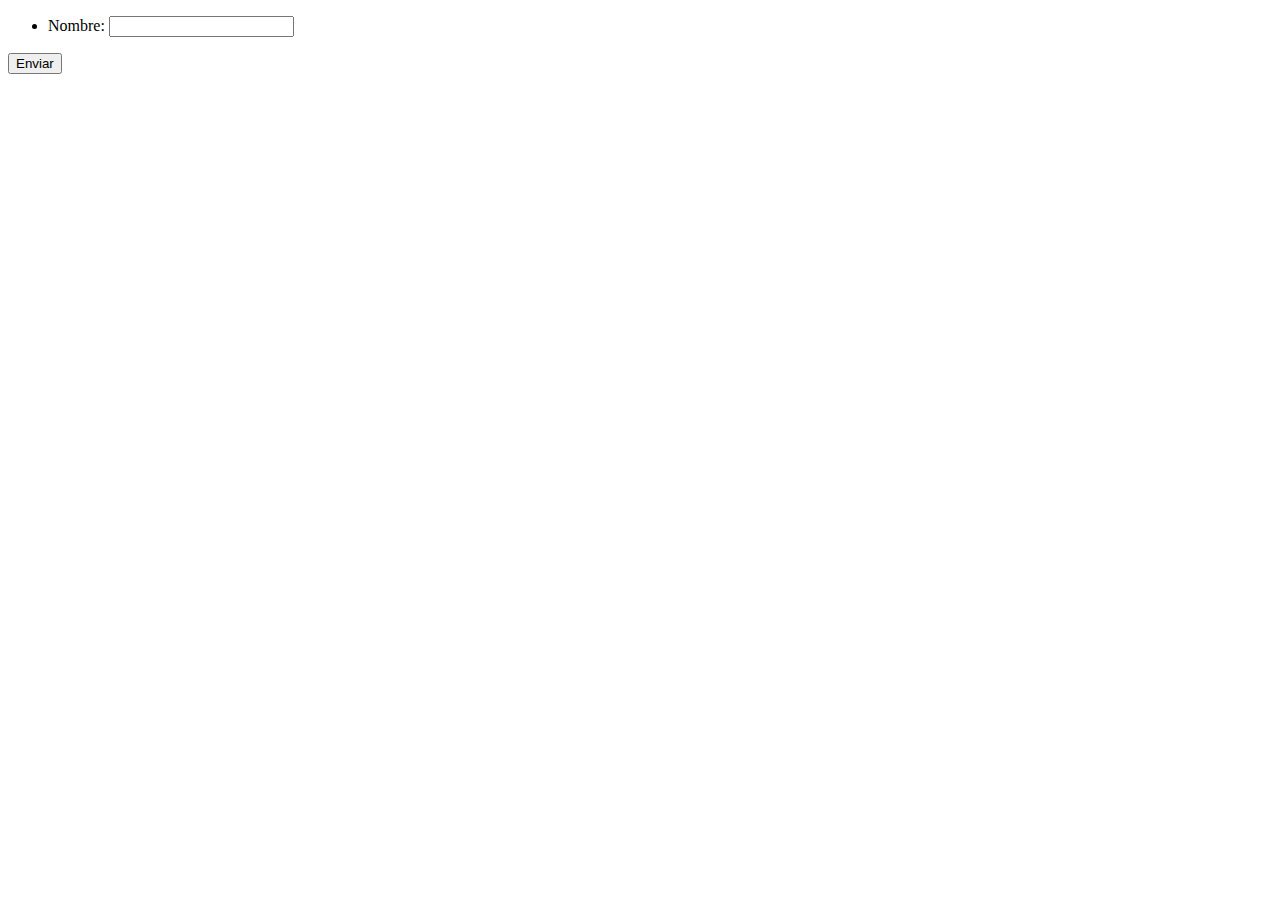
<file: index.html>
<!DOCTYPE html>
<html lang="es">
<head>
    <meta charset="UTF-8">
    <meta name="viewport" content="width=device-width, initial-scale=1.0">
    <title>Formulario</title>
    <link rel="stylesheet" href="style.css">
    <script defer src="script.js"></script>
</head>
<body>
    <form action="" method="">
        <ul>
          <li>
            <label for="name">Nombre:</label>
            <input type="text" id="name" name="user_name" />
          </li>
        </ul>
        <button>Enviar</button>
    </form>
</body>
</html>
</file>
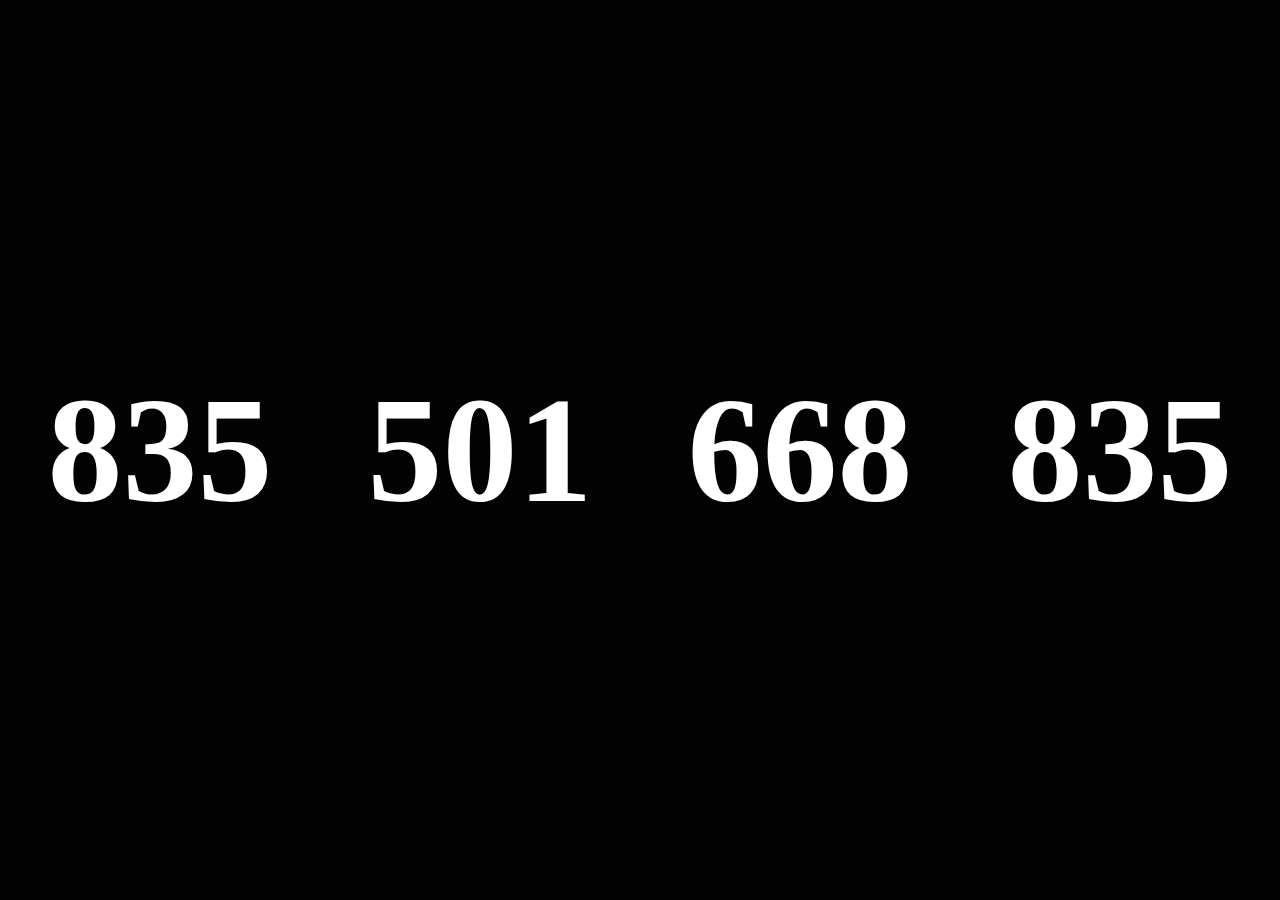
<file: counter.html>
<!DOCTYPE html>
<html lang="en">
<head>
    <meta charset="UTF-8">
    <meta name="viewport" content="width=device-width, initial-scale=1.0">
    <title>Document</title>
</head>
<style>
*{
  padding:0;
  margin:0;
}
.content {
  display: flex;
  justify-content: space-around;
  align-items: center;
    background: #030303;
  height: 100vh;
}

.value {
  font-size: 150px;
  display: block;
  font-weight: bold;
  color: #fff;
}
</style>
<body>
    <div class="content">
        <div class="value" akhi="1000">0</div>
        <div class="value" akhi="500">0</div>
        <div class="value" akhi="700">0</div>
        <div class="value" akhi="999">0</div>
      </div>
</body>
<script>
const counters = document.querySelectorAll('.value');
const speed = 200;

counters.forEach( counter => {
   const animate = () => {
      const value = +counter.getAttribute('akhi');
      const data = +counter.innerText;
     
      const time = value / speed;
     if(data < value) {
          counter.innerText = Math.ceil(data + time);
          setTimeout(animate, 1);
        }else{
          counter.innerText = value;
        }
     
   }
   
   animate();
});



</script>
<!-- https://codepen.io/akhijannat/pen/JjYQgNK -->
</html>
</file>
<file: style.css>
ul {
    display: flex;
    flex-direction: column;
    gap: 10px;
}
</file>
